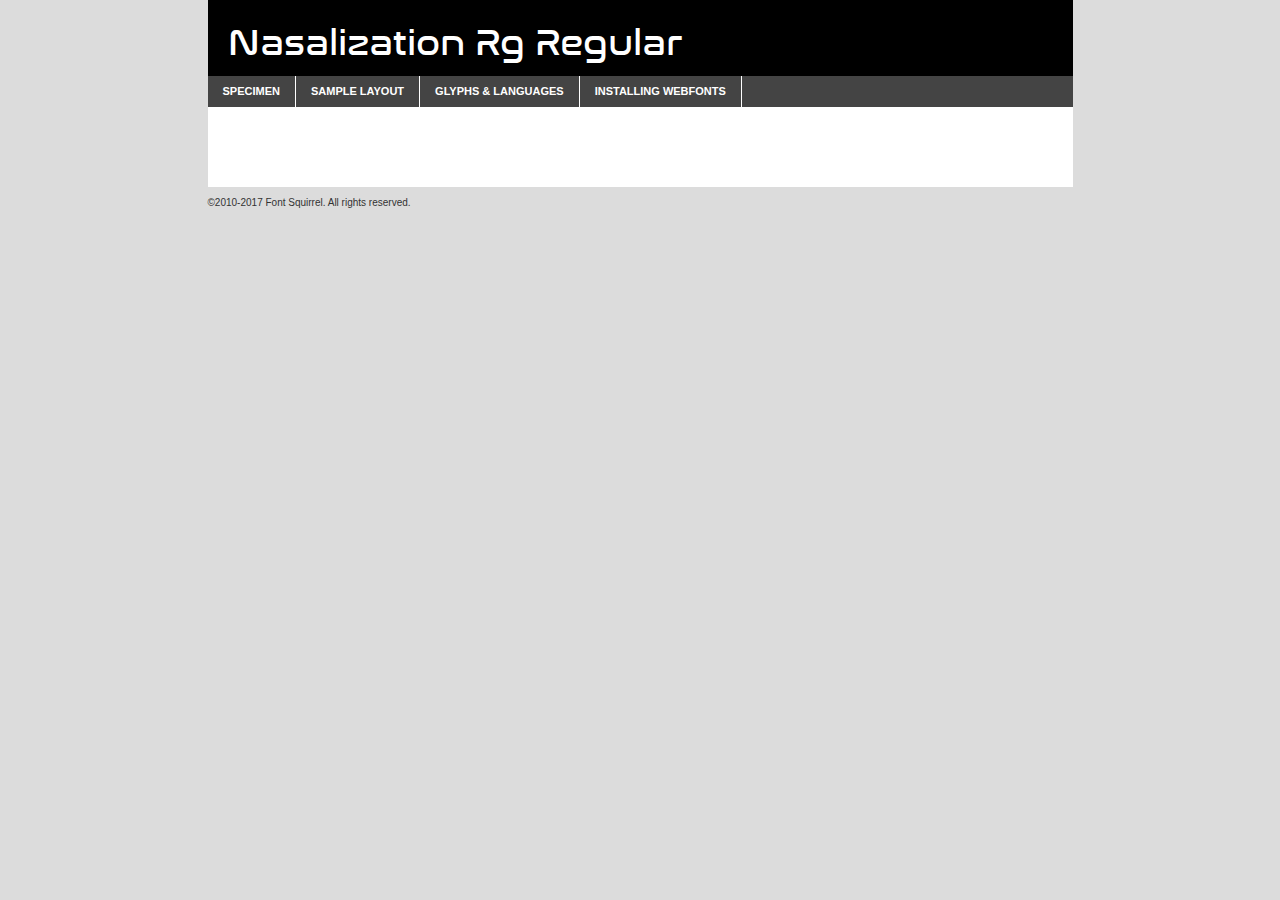
<file: Portfolio 2.0/webfontkit/nasalization-rg-demo.html>
<!DOCTYPE html PUBLIC "-//W3C//DTD XHTML 1.0 Transitional//EN"
	"http://www.w3.org/TR/xhtml1/DTD/xhtml1-transitional.dtd">

<html xmlns="http://www.w3.org/1999/xhtml" xml:lang="en" lang="en">
<head>
	<meta http-equiv="Content-Type" content="text/html; charset=utf-8" />
	<script src="http://ajax.googleapis.com/ajax/libs/jquery/1.7.2/jquery.min.js" type="text/javascript" charset="utf-8"></script>
	<script type="text/javascript">
	(function($){$.fn.easyTabs=function(option){var param=jQuery.extend({fadeSpeed:"fast",defaultContent:1,activeClass:'active'},option);$(this).each(function(){var thisId="#"+this.id;if(param.defaultContent==''){param.defaultContent=1;}
	if(typeof param.defaultContent=="number")
	{var defaultTab=$(thisId+" .tabs li:eq("+(param.defaultContent-1)+") a").attr('href').substr(1);}else{var defaultTab=param.defaultContent;}
	$(thisId+" .tabs li a").each(function(){var tabToHide=$(this).attr('href').substr(1);$("#"+tabToHide).addClass('easytabs-tab-content');});hideAll();changeContent(defaultTab);function hideAll(){$(thisId+" .easytabs-tab-content").hide();}
	function changeContent(tabId){hideAll();$(thisId+" .tabs li").removeClass(param.activeClass);$(thisId+" .tabs li a[href=#"+tabId+"]").closest('li').addClass(param.activeClass);if(param.fadeSpeed!="none")
	{$(thisId+" #"+tabId).fadeIn(param.fadeSpeed);}else{$(thisId+" #"+tabId).show();}}
	$(thisId+" .tabs li").click(function(){var tabId=$(this).find('a').attr('href').substr(1);changeContent(tabId);return false;});});}})(jQuery);
	</script>
	<link rel="stylesheet" href="specimen_files/specimen_stylesheet.css" type="text/css" charset="utf-8" />
	<link rel="stylesheet" href="stylesheet.css" type="text/css" charset="utf-8" />

	<style type="text/css">
					body{
				font-family: 'nasalizationregular';
							}
		</style>

	<title>Nasalization Rg Regular Specimen</title>
	
	
	<script type="text/javascript" charset="utf-8">
		$(document).ready(function() {
			$('#container').easyTabs({defaultContent:1});
		});
	</script>
</head>

<body>
<div id="container">
	<div id="header">
		Nasalization Rg Regular	</div>
	<ul class="tabs">
		<li><a href="#specimen">Specimen</a></li>
		<li><a href="#layout">Sample Layout</a></li>
				<li><a href="#glyphs">Glyphs &amp; Languages</a></li>
		<li><a href="#installing">Installing Webfonts</a></li>
		
	</ul>
	
	<div id="main_content">

		
			<div id="specimen">
		
				<div class="section">
					<div class="grid12 firstcol">
						<div class="huge">AaBb</div>
					</div>
				</div>
		
				<div class="section">
					<div class="glyph_range">A&#x200B;B&#x200b;C&#x200b;D&#x200b;E&#x200b;F&#x200b;G&#x200b;H&#x200b;I&#x200b;J&#x200b;K&#x200b;L&#x200b;M&#x200b;N&#x200b;O&#x200b;P&#x200b;Q&#x200b;R&#x200b;S&#x200b;T&#x200b;U&#x200b;V&#x200b;W&#x200b;X&#x200b;Y&#x200b;Z&#x200b;a&#x200b;b&#x200b;c&#x200b;d&#x200b;e&#x200b;f&#x200b;g&#x200b;h&#x200b;i&#x200b;j&#x200b;k&#x200b;l&#x200b;m&#x200b;n&#x200b;o&#x200b;p&#x200b;q&#x200b;r&#x200b;s&#x200b;t&#x200b;u&#x200b;v&#x200b;w&#x200b;x&#x200b;y&#x200b;z&#x200b;1&#x200b;2&#x200b;3&#x200b;4&#x200b;5&#x200b;6&#x200b;7&#x200b;8&#x200b;9&#x200b;0&#x200b;&amp;&#x200b;.&#x200b;,&#x200b;?&#x200b;!&#x200b;&#64;&#x200b;(&#x200b;)&#x200b;#&#x200b;$&#x200b;%&#x200b;*&#x200b;+&#x200b;-&#x200b;=&#x200b;:&#x200b;;</div>
				</div>
				<div class="section">
					<div class="grid12 firstcol">
						<table class="sample_table">
							<tr><td>10</td><td class="size10">abcdefghijklmnopqrstuvwxyzABCDEFGHIJKLMNOPQRSTUVWXYZ0123456789abcdefghijklmnopqrstuvwxyzABCDEFGHIJKLMNOPQRSTUVWXYZ0123456789abcdefghijklmnopqrstuvwxyzABCDEFGHIJKLMNOPQRSTUVWXYZ</td></tr>
							<tr><td>11</td><td class="size11">abcdefghijklmnopqrstuvwxyzABCDEFGHIJKLMNOPQRSTUVWXYZ0123456789abcdefghijklmnopqrstuvwxyzABCDEFGHIJKLMNOPQRSTUVWXYZ0123456789abcdefghijklmnopqrstuvwxyzABCDEFGHIJKLMNOPQRSTUVWXYZ</td></tr>
							<tr><td>12</td><td class="size12">abcdefghijklmnopqrstuvwxyzABCDEFGHIJKLMNOPQRSTUVWXYZ0123456789abcdefghijklmnopqrstuvwxyzABCDEFGHIJKLMNOPQRSTUVWXYZ0123456789abcdefghijklmnopqrstuvwxyzABCDEFGHIJKLMNOPQRSTUVWXYZ</td></tr>
							<tr><td>13</td><td class="size13">abcdefghijklmnopqrstuvwxyzABCDEFGHIJKLMNOPQRSTUVWXYZ0123456789abcdefghijklmnopqrstuvwxyzABCDEFGHIJKLMNOPQRSTUVWXYZ0123456789abcdefghijklmnopqrstuvwxyzABCDEFGHIJKLMNOPQRSTUVWXYZ</td></tr>
							<tr><td>14</td><td class="size14">abcdefghijklmnopqrstuvwxyzABCDEFGHIJKLMNOPQRSTUVWXYZ0123456789abcdefghijklmnopqrstuvwxyzABCDEFGHIJKLMNOPQRSTUVWXYZ0123456789abcdefghijklmnopqrstuvwxyzABCDEFGHIJKLMNOPQRSTUVWXYZ</td></tr>
							<tr><td>16</td><td class="size16">abcdefghijklmnopqrstuvwxyzABCDEFGHIJKLMNOPQRSTUVWXYZ0123456789abcdefghijklmnopqrstuvwxyzABCDEFGHIJKLMNOPQRSTUVWXYZ</td></tr>
							<tr><td>18</td><td class="size18">abcdefghijklmnopqrstuvwxyzABCDEFGHIJKLMNOPQRSTUVWXYZ0123456789abcdefghijklmnopqrstuvwxyzABCDEFGHIJKLMNOPQRSTUVWXYZ</td></tr>
							<tr><td>20</td><td class="size20">abcdefghijklmnopqrstuvwxyzABCDEFGHIJKLMNOPQRSTUVWXYZ0123456789abcdefghijklmnopqrstuvwxyzABCDEFGHIJKLMNOPQRSTUVWXYZ</td></tr>
							<tr><td>24</td><td class="size24">abcdefghijklmnopqrstuvwxyzABCDEFGHIJKLMNOPQRSTUVWXYZ0123456789abcdefghijklmnopqrstuvwxyzABCDEFGHIJKLMNOPQRSTUVWXYZ</td></tr>
							<tr><td>30</td><td class="size30">abcdefghijklmnopqrstuvwxyzABCDEFGHIJKLMNOPQRSTUVWXYZ0123456789abcdefghijklmnopqrstuvwxyzABCDEFGHIJKLMNOPQRSTUVWXYZ</td></tr>
							<tr><td>36</td><td class="size36">abcdefghijklmnopqrstuvwxyzABCDEFGHIJKLMNOPQRSTUVWXYZ0123456789abcdefghijklmnopqrstuvwxyzABCDEFGHIJKLMNOPQRSTUVWXYZ</td></tr>
							<tr><td>48</td><td class="size48">abcdefghijklmnopqrstuvwxyzABCDEFGHIJKLMNOPQRSTUVWXYZ0123456789abcdefghijklmnopqrstuvwxyzABCDEFGHIJKLMNOPQRSTUVWXYZ</td></tr>
							<tr><td>60</td><td class="size60">abcdefghijklmnopqrstuvwxyzABCDEFGHIJKLMNOPQRSTUVWXYZ0123456789abcdefghijklmnopqrstuvwxyzABCDEFGHIJKLMNOPQRSTUVWXYZ</td></tr>
							<tr><td>72</td><td class="size72">abcdefghijklmnopqrstuvwxyzABCDEFGHIJKLMNOPQRSTUVWXYZ0123456789abcdefghijklmnopqrstuvwxyzABCDEFGHIJKLMNOPQRSTUVWXYZ</td></tr>
							<tr><td>90</td><td class="size90">abcdefghijklmnopqrstuvwxyzABCDEFGHIJKLMNOPQRSTUVWXYZ0123456789abcdefghijklmnopqrstuvwxyzABCDEFGHIJKLMNOPQRSTUVWXYZ</td></tr>
						</table>
				
					</div>
			
				</div>
		
		
		
								<div class="section" id="bodycomparison">


										<div id="xheight">
				<div class="fontbody">&#x25FC;&#x25FC;&#x25FC;&#x25FC;&#x25FC;&#x25FC;&#x25FC;&#x25FC;&#x25FC;&#x25FC;&#x25FC;&#x25FC;&#x25FC;&#x25FC;&#x25FC;&#x25FC;&#x25FC;&#x25FC;&#x25FC;&#x25FC;&#x25FC;&#x25FC;&#x25FC;&#x25FC;&#x25FC;&#x25FC;&#x25FC;&#x25FC;&#x25FC;&#x25FC;&#x25FC;&#x25FC;&#x25FC;&#x25FC;&#x25FC;&#x25FC;&#x25FC;&#x25FC;&#x25FC;&#x25FC;&#x25FC;&#x25FC;&#x25FC;&#x25FC;&#x25FC;&#x25FC;&#x25FC;&#x25FC;&#x25FC;&#x25FC;&#x25FC;&#x25FC;&#x25FC;&#x25FC;&#x25FC;&#x25FC;&#x25FC;&#x25FC;&#x25FC;&#x25FC;&#x25FC;&#x25FC;&#x25FC;&#x25FC;&#x25FC;&#x25FC;&#x25FC;&#x25FC;&#x25FC;&#x25FC;&#x25FC;&#x25FC;&#x25FC;&#x25FC;&#x25FC;&#x25FC;&#x25FC;&#x25FC;&#x25FC;&#x25FC;&#x25FC;&#x25FC;&#x25FC;&#x25FC;&#x25FC;&#x25FC;&#x25FC;&#x25FC;&#x25FC;&#x25FC;&#x25FC;&#x25FC;&#x25FC;&#x25FC;&#x25FC;&#x25FC;&#x25FC;&#x25FC;&#x25FC;body</div><div class="arialbody">body</div><div class="verdanabody">body</div><div class="georgiabody">body</div></div>
										<div class="fontbody" style="z-index:1">
											body<span>Nasalization Rg Regular</span>
										</div>
										<div class="arialbody" style="z-index:1">
											body<span>Arial</span>
										</div>
										<div class="verdanabody" style="z-index:1">
											body<span>Verdana</span>
										</div>
										<div class="georgiabody" style="z-index:1">
											body<span>Georgia</span>
										</div>



								</div>
		
		
				<div class="section psample psample_row1" id="">
					
					<div class="grid2 firstcol">
						<p class="size10"><span>10.</span>Aenean lacinia bibendum nulla sed consectetur. Fusce dapibus, tellus ac cursus commodo, tortor mauris condimentum nibh, ut fermentum massa justo sit amet risus. Nullam id dolor id nibh ultricies vehicula ut id elit. Cum sociis natoque penatibus et magnis dis parturient montes, nascetur ridiculus mus. Nulla vitae elit libero, a pharetra augue.</p>
			
					</div>
					<div class="grid3">
						<p class="size11"><span>11.</span>Aenean lacinia bibendum nulla sed consectetur. Fusce dapibus, tellus ac cursus commodo, tortor mauris condimentum nibh, ut fermentum massa justo sit amet risus. Nullam id dolor id nibh ultricies vehicula ut id elit. Cum sociis natoque penatibus et magnis dis parturient montes, nascetur ridiculus mus. Nulla vitae elit libero, a pharetra augue.</p>
			
					</div>
					<div class="grid3">
						<p class="size12"><span>12.</span>Aenean lacinia bibendum nulla sed consectetur. Fusce dapibus, tellus ac cursus commodo, tortor mauris condimentum nibh, ut fermentum massa justo sit amet risus. Nullam id dolor id nibh ultricies vehicula ut id elit. Cum sociis natoque penatibus et magnis dis parturient montes, nascetur ridiculus mus. Nulla vitae elit libero, a pharetra augue.</p>
			
					</div>
					<div class="grid4">
						<p class="size13"><span>13.</span>Aenean lacinia bibendum nulla sed consectetur. Fusce dapibus, tellus ac cursus commodo, tortor mauris condimentum nibh, ut fermentum massa justo sit amet risus. Nullam id dolor id nibh ultricies vehicula ut id elit. Cum sociis natoque penatibus et magnis dis parturient montes, nascetur ridiculus mus. Nulla vitae elit libero, a pharetra augue.</p>
			
					</div>
					<div class="white_blend"></div>
					
				</div>
				<div class="section psample psample_row2" id="">
					<div class="grid3 firstcol">
						<p class="size14"><span>14.</span>Aenean lacinia bibendum nulla sed consectetur. Fusce dapibus, tellus ac cursus commodo, tortor mauris condimentum nibh, ut fermentum massa justo sit amet risus. Nullam id dolor id nibh ultricies vehicula ut id elit. Cum sociis natoque penatibus et magnis dis parturient montes, nascetur ridiculus mus. Nulla vitae elit libero, a pharetra augue.</p>
			
					</div>
					<div class="grid4">
						<p class="size16"><span>16.</span>Aenean lacinia bibendum nulla sed consectetur. Fusce dapibus, tellus ac cursus commodo, tortor mauris condimentum nibh, ut fermentum massa justo sit amet risus. Nullam id dolor id nibh ultricies vehicula ut id elit. Cum sociis natoque penatibus et magnis dis parturient montes, nascetur ridiculus mus. Nulla vitae elit libero, a pharetra augue.</p>
			
					</div>
					<div class="grid5">
						<p class="size18"><span>18.</span>Aenean lacinia bibendum nulla sed consectetur. Fusce dapibus, tellus ac cursus commodo, tortor mauris condimentum nibh, ut fermentum massa justo sit amet risus. Nullam id dolor id nibh ultricies vehicula ut id elit. Cum sociis natoque penatibus et magnis dis parturient montes, nascetur ridiculus mus. Nulla vitae elit libero, a pharetra augue.</p>
			
					</div>

					<div class="white_blend"></div>

				</div>
				
				<div class="section psample psample_row3" id="">
					<div class="grid5 firstcol">
						<p class="size20"><span>20.</span>Aenean lacinia bibendum nulla sed consectetur. Fusce dapibus, tellus ac cursus commodo, tortor mauris condimentum nibh, ut fermentum massa justo sit amet risus. Nullam id dolor id nibh ultricies vehicula ut id elit. Cum sociis natoque penatibus et magnis dis parturient montes, nascetur ridiculus mus. Nulla vitae elit libero, a pharetra augue.</p>
					</div>
					<div class="grid7">
						<p class="size24"><span>24.</span>Aenean lacinia bibendum nulla sed consectetur. Fusce dapibus, tellus ac cursus commodo, tortor mauris condimentum nibh, ut fermentum massa justo sit amet risus. Nullam id dolor id nibh ultricies vehicula ut id elit. Cum sociis natoque penatibus et magnis dis parturient montes, nascetur ridiculus mus. Nulla vitae elit libero, a pharetra augue.</p>
					</div>
					
					<div class="white_blend"></div>
					
				</div>
				
				<div class="section psample psample_row4" id="">
					<div class="grid12 firstcol">
						<p class="size30"><span>30.</span>Aenean lacinia bibendum nulla sed consectetur. Fusce dapibus, tellus ac cursus commodo, tortor mauris condimentum nibh, ut fermentum massa justo sit amet risus. Nullam id dolor id nibh ultricies vehicula ut id elit. Cum sociis natoque penatibus et magnis dis parturient montes, nascetur ridiculus mus. Nulla vitae elit libero, a pharetra augue.</p>
					</div>
					<div class="white_blend"></div>
					
				</div>
				
				
				
				<div class="section psample psample_row1 fullreverse">
					<div class="grid2 firstcol">
						<p class="size10"><span>10.</span>Aenean lacinia bibendum nulla sed consectetur. Fusce dapibus, tellus ac cursus commodo, tortor mauris condimentum nibh, ut fermentum massa justo sit amet risus. Nullam id dolor id nibh ultricies vehicula ut id elit. Cum sociis natoque penatibus et magnis dis parturient montes, nascetur ridiculus mus. Nulla vitae elit libero, a pharetra augue.</p>
			
					</div>
					<div class="grid3">
						<p class="size11"><span>11.</span>Aenean lacinia bibendum nulla sed consectetur. Fusce dapibus, tellus ac cursus commodo, tortor mauris condimentum nibh, ut fermentum massa justo sit amet risus. Nullam id dolor id nibh ultricies vehicula ut id elit. Cum sociis natoque penatibus et magnis dis parturient montes, nascetur ridiculus mus. Nulla vitae elit libero, a pharetra augue.</p>
			
					</div>
					<div class="grid3">
						<p class="size12"><span>12.</span>Aenean lacinia bibendum nulla sed consectetur. Fusce dapibus, tellus ac cursus commodo, tortor mauris condimentum nibh, ut fermentum massa justo sit amet risus. Nullam id dolor id nibh ultricies vehicula ut id elit. Cum sociis natoque penatibus et magnis dis parturient montes, nascetur ridiculus mus. Nulla vitae elit libero, a pharetra augue.</p>
			
					</div>
					<div class="grid4">
						<p class="size13"><span>13.</span>Aenean lacinia bibendum nulla sed consectetur. Fusce dapibus, tellus ac cursus commodo, tortor mauris condimentum nibh, ut fermentum massa justo sit amet risus. Nullam id dolor id nibh ultricies vehicula ut id elit. Cum sociis natoque penatibus et magnis dis parturient montes, nascetur ridiculus mus. Nulla vitae elit libero, a pharetra augue.</p>
			
					</div>
					<div class="black_blend"></div>
					
				</div>
				
				<div class="section psample psample_row2 fullreverse">
					<div class="grid3 firstcol">
						<p class="size14"><span>14.</span>Aenean lacinia bibendum nulla sed consectetur. Fusce dapibus, tellus ac cursus commodo, tortor mauris condimentum nibh, ut fermentum massa justo sit amet risus. Nullam id dolor id nibh ultricies vehicula ut id elit. Cum sociis natoque penatibus et magnis dis parturient montes, nascetur ridiculus mus. Nulla vitae elit libero, a pharetra augue.</p>
			
					</div>
					<div class="grid4">
						<p class="size16"><span>16.</span>Aenean lacinia bibendum nulla sed consectetur. Fusce dapibus, tellus ac cursus commodo, tortor mauris condimentum nibh, ut fermentum massa justo sit amet risus. Nullam id dolor id nibh ultricies vehicula ut id elit. Cum sociis natoque penatibus et magnis dis parturient montes, nascetur ridiculus mus. Nulla vitae elit libero, a pharetra augue.</p>
			
					</div>
					<div class="grid5">
						<p class="size18"><span>18.</span>Aenean lacinia bibendum nulla sed consectetur. Fusce dapibus, tellus ac cursus commodo, tortor mauris condimentum nibh, ut fermentum massa justo sit amet risus. Nullam id dolor id nibh ultricies vehicula ut id elit. Cum sociis natoque penatibus et magnis dis parturient montes, nascetur ridiculus mus. Nulla vitae elit libero, a pharetra augue.</p>
			
					</div>
					<div class="black_blend"></div>

				</div>
				
				<div class="section psample fullreverse psample_row3" id="">
					<div class="grid5 firstcol">
						<p class="size20"><span>20.</span>Aenean lacinia bibendum nulla sed consectetur. Fusce dapibus, tellus ac cursus commodo, tortor mauris condimentum nibh, ut fermentum massa justo sit amet risus. Nullam id dolor id nibh ultricies vehicula ut id elit. Cum sociis natoque penatibus et magnis dis parturient montes, nascetur ridiculus mus. Nulla vitae elit libero, a pharetra augue.</p>
					</div>
					<div class="grid7">
						<p class="size24"><span>24.</span>Aenean lacinia bibendum nulla sed consectetur. Fusce dapibus, tellus ac cursus commodo, tortor mauris condimentum nibh, ut fermentum massa justo sit amet risus. Nullam id dolor id nibh ultricies vehicula ut id elit. Cum sociis natoque penatibus et magnis dis parturient montes, nascetur ridiculus mus. Nulla vitae elit libero, a pharetra augue.</p>
					</div>
					
					<div class="black_blend"></div>
					
				</div>
				
				<div class="section psample fullreverse psample_row4" id="" style="border-bottom: 20px #000 solid;">
					<div class="grid12 firstcol">
						<p class="size30"><span>30.</span>Aenean lacinia bibendum nulla sed consectetur. Fusce dapibus, tellus ac cursus commodo, tortor mauris condimentum nibh, ut fermentum massa justo sit amet risus. Nullam id dolor id nibh ultricies vehicula ut id elit. Cum sociis natoque penatibus et magnis dis parturient montes, nascetur ridiculus mus. Nulla vitae elit libero, a pharetra augue.</p>
					</div>
					<div class="black_blend"></div>
					
				</div>
				
				
				
				
			</div>
			
			<div id="layout">
				
				<div class="section">
					
					<div class="grid12 firstcol">
						<h1>Lorem Ipsum Dolor</h1>
						<h2>Etiam porta sem malesuada magna mollis euismod</h2>
						
						<p class="byline">By <a href="#link">Aenean Lacinia</a></p>
					</div>
				</div>
				<div class="section">
					<div class="grid8 firstcol">
						<p class="large">Donec sed odio dui. Morbi leo risus, porta ac consectetur ac, vestibulum at eros. Fusce dapibus, tellus ac cursus commodo, tortor mauris condimentum nibh, ut fermentum massa justo sit amet risus. </p>

						
						<h3>Pellentesque ornare sem</h3>

						<p>Maecenas sed diam eget risus varius blandit sit amet non magna. Maecenas faucibus mollis interdum. Donec ullamcorper nulla non metus auctor fringilla. Nullam id dolor id nibh ultricies vehicula ut id elit. Nullam id dolor id nibh ultricies vehicula ut id elit. </p>

						<p>Aenean eu leo quam. Pellentesque ornare sem lacinia quam venenatis vestibulum. Lorem ipsum dolor sit amet, consectetur adipiscing elit. Cum sociis natoque penatibus et magnis dis parturient montes, nascetur ridiculus mus. </p>

						<p>Nulla vitae elit libero, a pharetra augue. Praesent commodo cursus magna, vel scelerisque nisl consectetur et. Aenean lacinia bibendum nulla sed consectetur. </p>

						<p>Nullam quis risus eget urna mollis ornare vel eu leo. Nullam quis risus eget urna mollis ornare vel eu leo. Maecenas sed diam eget risus varius blandit sit amet non magna. Donec ullamcorper nulla non metus auctor fringilla. </p>

						<h3>Cras mattis consectetur</h3>

						<p>Aenean eu leo quam. Pellentesque ornare sem lacinia quam venenatis vestibulum. Aenean lacinia bibendum nulla sed consectetur. Integer posuere erat a ante venenatis dapibus posuere velit aliquet. Cras mattis consectetur purus sit amet fermentum. </p>

						<p>Nullam id dolor id nibh ultricies vehicula ut id elit. Nullam quis risus eget urna mollis ornare vel eu leo. Cras mattis consectetur purus sit amet fermentum.</p>
					</div>
					
					<div class="grid4 sidebar">
						
						<div class="box reverse">
							<p class="last">Nullam quis risus eget urna mollis ornare vel eu leo. Donec ullamcorper nulla non metus auctor fringilla. Cras mattis consectetur purus sit amet fermentum. Sed posuere consectetur est at lobortis. Lorem ipsum dolor sit amet, consectetur adipiscing elit. </p>
						</div>
						
						<p class="caption">Maecenas sed diam eget risus varius.</p>

						<p>Vestibulum id ligula porta felis euismod semper. Integer posuere erat a ante venenatis dapibus posuere velit aliquet. Vestibulum id ligula porta felis euismod semper. Sed posuere consectetur est at lobortis. Maecenas sed diam eget risus varius blandit sit amet non magna. Fusce dapibus, tellus ac cursus commodo, tortor mauris condimentum nibh, ut fermentum massa justo sit amet risus. </p>

					

						<p>Duis mollis, est non commodo luctus, nisi erat porttitor ligula, eget lacinia odio sem nec elit. Aenean lacinia bibendum nulla sed consectetur. Vivamus sagittis lacus vel augue laoreet rutrum faucibus dolor auctor. Aenean lacinia bibendum nulla sed consectetur. Nullam quis risus eget urna mollis ornare vel eu leo. </p>

						<p>Praesent commodo cursus magna, vel scelerisque nisl consectetur et. Donec ullamcorper nulla non metus auctor fringilla. Maecenas faucibus mollis interdum. Fusce dapibus, tellus ac cursus commodo, tortor mauris condimentum nibh, ut fermentum massa justo sit amet risus. </p>

					</div>
				</div>
				
			</div>


			



		<div id="glyphs">
			<div class="section">
				<div class="grid12 firstcol">
			
				<h1>Language Support</h1>
				<p>The subset of Nasalization Rg Regular in this kit supports the following languages:<br />
			
					Albanian, Basque, Breton, Chamorro, Danish, Dutch, English, Faroese, Finnish, French, Frisian, Galician, German, Icelandic, Italian, Malagasy, Norwegian, Portuguese, Spanish, Alsatian, Aragonese, Arapaho, Arrernte, Asturian, Aymara, Bislama, Cebuano, Corsican, Fijian, French_creole, Genoese, Gilbertese, Greenlandic, Haitian_creole, Hiligaynon, Hmong, Hopi, Ibanag, Iloko_ilokano, Indonesian, Interglossa_glosa, Interlingua, Irish_gaelic, Jerriais, Lojban, Lombard, Luxembourgeois, Manx, Mohawk, Norfolk_pitcairnese, Occitan, Oromo, Pangasinan, Papiamento, Piedmontese, Potawatomi, Rhaeto-romance, Romansh, Rotokas, Sami_lule, Samoan, Sardinian, Scots_gaelic, Seychelles_creole, Shona, Sicilian, Somali, Southern_ndebele, Swahili, Swati_swazi, Tagalog_filipino_pilipino, Tetum, Tok_pisin, Uyghur_latinized, Volapuk, Walloon, Warlpiri, Xhosa, Yapese, Zulu, Latinbasic, Ubasic, Demo				</p>
				<h1>Glyph Chart</h1>
				<p>The subset of Nasalization Rg Regular in this kit includes all the glyphs listed below. Unicode entities are included above each glyph to help you insert individual characters into your layout.</p>
				<div id="glyph_chart">
			
																				 <div><p>&amp;#23;</p>&#23;</div>
																				 <div><p>&amp;#32;</p>&#32;</div>
																				 <div><p>&amp;#33;</p>&#33;</div>
																				 <div><p>&amp;#34;</p>&#34;</div>
																				 <div><p>&amp;#35;</p>&#35;</div>
																				 <div><p>&amp;#36;</p>&#36;</div>
																				 <div><p>&amp;#37;</p>&#37;</div>
																				 <div><p>&amp;#38;</p>&#38;</div>
																				 <div><p>&amp;#39;</p>&#39;</div>
																				 <div><p>&amp;#40;</p>&#40;</div>
																				 <div><p>&amp;#41;</p>&#41;</div>
																				 <div><p>&amp;#42;</p>&#42;</div>
																				 <div><p>&amp;#43;</p>&#43;</div>
																				 <div><p>&amp;#44;</p>&#44;</div>
																				 <div><p>&amp;#45;</p>&#45;</div>
																				 <div><p>&amp;#46;</p>&#46;</div>
																				 <div><p>&amp;#47;</p>&#47;</div>
																				 <div><p>&amp;#48;</p>&#48;</div>
																				 <div><p>&amp;#49;</p>&#49;</div>
																				 <div><p>&amp;#50;</p>&#50;</div>
																				 <div><p>&amp;#51;</p>&#51;</div>
																				 <div><p>&amp;#52;</p>&#52;</div>
																				 <div><p>&amp;#53;</p>&#53;</div>
																				 <div><p>&amp;#54;</p>&#54;</div>
																				 <div><p>&amp;#55;</p>&#55;</div>
																				 <div><p>&amp;#56;</p>&#56;</div>
																				 <div><p>&amp;#57;</p>&#57;</div>
																				 <div><p>&amp;#58;</p>&#58;</div>
																				 <div><p>&amp;#59;</p>&#59;</div>
																				 <div><p>&amp;#60;</p>&#60;</div>
																				 <div><p>&amp;#61;</p>&#61;</div>
																				 <div><p>&amp;#62;</p>&#62;</div>
																				 <div><p>&amp;#63;</p>&#63;</div>
																				 <div><p>&amp;#64;</p>&#64;</div>
																				 <div><p>&amp;#65;</p>&#65;</div>
																				 <div><p>&amp;#66;</p>&#66;</div>
																				 <div><p>&amp;#67;</p>&#67;</div>
																				 <div><p>&amp;#68;</p>&#68;</div>
																				 <div><p>&amp;#69;</p>&#69;</div>
																				 <div><p>&amp;#70;</p>&#70;</div>
																				 <div><p>&amp;#71;</p>&#71;</div>
																				 <div><p>&amp;#72;</p>&#72;</div>
																				 <div><p>&amp;#73;</p>&#73;</div>
																				 <div><p>&amp;#74;</p>&#74;</div>
																				 <div><p>&amp;#75;</p>&#75;</div>
																				 <div><p>&amp;#76;</p>&#76;</div>
																				 <div><p>&amp;#77;</p>&#77;</div>
																				 <div><p>&amp;#78;</p>&#78;</div>
																				 <div><p>&amp;#79;</p>&#79;</div>
																				 <div><p>&amp;#80;</p>&#80;</div>
																				 <div><p>&amp;#81;</p>&#81;</div>
																				 <div><p>&amp;#82;</p>&#82;</div>
																				 <div><p>&amp;#83;</p>&#83;</div>
																				 <div><p>&amp;#84;</p>&#84;</div>
																				 <div><p>&amp;#85;</p>&#85;</div>
																				 <div><p>&amp;#86;</p>&#86;</div>
																				 <div><p>&amp;#87;</p>&#87;</div>
																				 <div><p>&amp;#88;</p>&#88;</div>
																				 <div><p>&amp;#89;</p>&#89;</div>
																				 <div><p>&amp;#90;</p>&#90;</div>
																				 <div><p>&amp;#91;</p>&#91;</div>
																				 <div><p>&amp;#92;</p>&#92;</div>
																				 <div><p>&amp;#93;</p>&#93;</div>
																				 <div><p>&amp;#94;</p>&#94;</div>
																				 <div><p>&amp;#95;</p>&#95;</div>
																				 <div><p>&amp;#96;</p>&#96;</div>
																				 <div><p>&amp;#97;</p>&#97;</div>
																				 <div><p>&amp;#98;</p>&#98;</div>
																				 <div><p>&amp;#99;</p>&#99;</div>
																				 <div><p>&amp;#100;</p>&#100;</div>
																				 <div><p>&amp;#101;</p>&#101;</div>
																				 <div><p>&amp;#102;</p>&#102;</div>
																				 <div><p>&amp;#103;</p>&#103;</div>
																				 <div><p>&amp;#104;</p>&#104;</div>
																				 <div><p>&amp;#105;</p>&#105;</div>
																				 <div><p>&amp;#106;</p>&#106;</div>
																				 <div><p>&amp;#107;</p>&#107;</div>
																				 <div><p>&amp;#108;</p>&#108;</div>
																				 <div><p>&amp;#109;</p>&#109;</div>
																				 <div><p>&amp;#110;</p>&#110;</div>
																				 <div><p>&amp;#111;</p>&#111;</div>
																				 <div><p>&amp;#112;</p>&#112;</div>
																				 <div><p>&amp;#113;</p>&#113;</div>
																				 <div><p>&amp;#114;</p>&#114;</div>
																				 <div><p>&amp;#115;</p>&#115;</div>
																				 <div><p>&amp;#116;</p>&#116;</div>
																				 <div><p>&amp;#117;</p>&#117;</div>
																				 <div><p>&amp;#118;</p>&#118;</div>
																				 <div><p>&amp;#119;</p>&#119;</div>
																				 <div><p>&amp;#120;</p>&#120;</div>
																				 <div><p>&amp;#121;</p>&#121;</div>
																				 <div><p>&amp;#122;</p>&#122;</div>
																				 <div><p>&amp;#123;</p>&#123;</div>
																				 <div><p>&amp;#124;</p>&#124;</div>
																				 <div><p>&amp;#125;</p>&#125;</div>
																				 <div><p>&amp;#126;</p>&#126;</div>
																				 <div><p>&amp;#160;</p>&#160;</div>
																				 <div><p>&amp;#161;</p>&#161;</div>
																				 <div><p>&amp;#162;</p>&#162;</div>
																				 <div><p>&amp;#163;</p>&#163;</div>
																				 <div><p>&amp;#164;</p>&#164;</div>
																				 <div><p>&amp;#165;</p>&#165;</div>
																				 <div><p>&amp;#166;</p>&#166;</div>
																				 <div><p>&amp;#167;</p>&#167;</div>
																				 <div><p>&amp;#168;</p>&#168;</div>
																				 <div><p>&amp;#169;</p>&#169;</div>
																				 <div><p>&amp;#170;</p>&#170;</div>
																				 <div><p>&amp;#171;</p>&#171;</div>
																				 <div><p>&amp;#172;</p>&#172;</div>
																				 <div><p>&amp;#173;</p>&#173;</div>
																				 <div><p>&amp;#174;</p>&#174;</div>
																				 <div><p>&amp;#175;</p>&#175;</div>
																				 <div><p>&amp;#176;</p>&#176;</div>
																				 <div><p>&amp;#177;</p>&#177;</div>
																				 <div><p>&amp;#178;</p>&#178;</div>
																				 <div><p>&amp;#179;</p>&#179;</div>
																				 <div><p>&amp;#180;</p>&#180;</div>
																				 <div><p>&amp;#182;</p>&#182;</div>
																				 <div><p>&amp;#183;</p>&#183;</div>
																				 <div><p>&amp;#184;</p>&#184;</div>
																				 <div><p>&amp;#185;</p>&#185;</div>
																				 <div><p>&amp;#186;</p>&#186;</div>
																				 <div><p>&amp;#187;</p>&#187;</div>
																				 <div><p>&amp;#188;</p>&#188;</div>
																				 <div><p>&amp;#189;</p>&#189;</div>
																				 <div><p>&amp;#190;</p>&#190;</div>
																				 <div><p>&amp;#191;</p>&#191;</div>
																				 <div><p>&amp;#192;</p>&#192;</div>
																				 <div><p>&amp;#193;</p>&#193;</div>
																				 <div><p>&amp;#194;</p>&#194;</div>
																				 <div><p>&amp;#195;</p>&#195;</div>
																				 <div><p>&amp;#196;</p>&#196;</div>
																				 <div><p>&amp;#197;</p>&#197;</div>
																				 <div><p>&amp;#198;</p>&#198;</div>
																				 <div><p>&amp;#199;</p>&#199;</div>
																				 <div><p>&amp;#200;</p>&#200;</div>
																				 <div><p>&amp;#201;</p>&#201;</div>
																				 <div><p>&amp;#202;</p>&#202;</div>
																				 <div><p>&amp;#203;</p>&#203;</div>
																				 <div><p>&amp;#204;</p>&#204;</div>
																				 <div><p>&amp;#205;</p>&#205;</div>
																				 <div><p>&amp;#206;</p>&#206;</div>
																				 <div><p>&amp;#207;</p>&#207;</div>
																				 <div><p>&amp;#208;</p>&#208;</div>
																				 <div><p>&amp;#209;</p>&#209;</div>
																				 <div><p>&amp;#210;</p>&#210;</div>
																				 <div><p>&amp;#211;</p>&#211;</div>
																				 <div><p>&amp;#212;</p>&#212;</div>
																				 <div><p>&amp;#213;</p>&#213;</div>
																				 <div><p>&amp;#214;</p>&#214;</div>
																				 <div><p>&amp;#215;</p>&#215;</div>
																				 <div><p>&amp;#216;</p>&#216;</div>
																				 <div><p>&amp;#217;</p>&#217;</div>
																				 <div><p>&amp;#218;</p>&#218;</div>
																				 <div><p>&amp;#219;</p>&#219;</div>
																				 <div><p>&amp;#220;</p>&#220;</div>
																				 <div><p>&amp;#221;</p>&#221;</div>
																				 <div><p>&amp;#222;</p>&#222;</div>
																				 <div><p>&amp;#223;</p>&#223;</div>
																				 <div><p>&amp;#224;</p>&#224;</div>
																				 <div><p>&amp;#225;</p>&#225;</div>
																				 <div><p>&amp;#226;</p>&#226;</div>
																				 <div><p>&amp;#227;</p>&#227;</div>
																				 <div><p>&amp;#228;</p>&#228;</div>
																				 <div><p>&amp;#229;</p>&#229;</div>
																				 <div><p>&amp;#230;</p>&#230;</div>
																				 <div><p>&amp;#231;</p>&#231;</div>
																				 <div><p>&amp;#232;</p>&#232;</div>
																				 <div><p>&amp;#233;</p>&#233;</div>
																				 <div><p>&amp;#234;</p>&#234;</div>
																				 <div><p>&amp;#235;</p>&#235;</div>
																				 <div><p>&amp;#236;</p>&#236;</div>
																				 <div><p>&amp;#237;</p>&#237;</div>
																				 <div><p>&amp;#238;</p>&#238;</div>
																				 <div><p>&amp;#239;</p>&#239;</div>
																				 <div><p>&amp;#240;</p>&#240;</div>
																				 <div><p>&amp;#241;</p>&#241;</div>
																				 <div><p>&amp;#242;</p>&#242;</div>
																				 <div><p>&amp;#243;</p>&#243;</div>
																				 <div><p>&amp;#244;</p>&#244;</div>
																				 <div><p>&amp;#245;</p>&#245;</div>
																				 <div><p>&amp;#246;</p>&#246;</div>
																				 <div><p>&amp;#247;</p>&#247;</div>
																				 <div><p>&amp;#248;</p>&#248;</div>
																				 <div><p>&amp;#249;</p>&#249;</div>
																				 <div><p>&amp;#250;</p>&#250;</div>
																				 <div><p>&amp;#251;</p>&#251;</div>
																				 <div><p>&amp;#252;</p>&#252;</div>
																				 <div><p>&amp;#253;</p>&#253;</div>
																				 <div><p>&amp;#254;</p>&#254;</div>
																				 <div><p>&amp;#255;</p>&#255;</div>
																				 <div><p>&amp;#338;</p>&#338;</div>
																				 <div><p>&amp;#339;</p>&#339;</div>
																				 <div><p>&amp;#376;</p>&#376;</div>
																				 <div><p>&amp;#710;</p>&#710;</div>
																				 <div><p>&amp;#732;</p>&#732;</div>
																				 <div><p>&amp;#8192;</p>&#8192;</div>
																				 <div><p>&amp;#8193;</p>&#8193;</div>
																				 <div><p>&amp;#8194;</p>&#8194;</div>
																				 <div><p>&amp;#8195;</p>&#8195;</div>
																				 <div><p>&amp;#8196;</p>&#8196;</div>
																				 <div><p>&amp;#8197;</p>&#8197;</div>
																				 <div><p>&amp;#8198;</p>&#8198;</div>
																				 <div><p>&amp;#8199;</p>&#8199;</div>
																				 <div><p>&amp;#8200;</p>&#8200;</div>
																				 <div><p>&amp;#8201;</p>&#8201;</div>
																				 <div><p>&amp;#8202;</p>&#8202;</div>
																				 <div><p>&amp;#8208;</p>&#8208;</div>
																				 <div><p>&amp;#8209;</p>&#8209;</div>
																				 <div><p>&amp;#8210;</p>&#8210;</div>
																				 <div><p>&amp;#8211;</p>&#8211;</div>
																				 <div><p>&amp;#8212;</p>&#8212;</div>
																				 <div><p>&amp;#8216;</p>&#8216;</div>
																				 <div><p>&amp;#8217;</p>&#8217;</div>
																				 <div><p>&amp;#8218;</p>&#8218;</div>
																				 <div><p>&amp;#8220;</p>&#8220;</div>
																				 <div><p>&amp;#8221;</p>&#8221;</div>
																				 <div><p>&amp;#8222;</p>&#8222;</div>
																				 <div><p>&amp;#8226;</p>&#8226;</div>
																				 <div><p>&amp;#8230;</p>&#8230;</div>
																				 <div><p>&amp;#8239;</p>&#8239;</div>
																				 <div><p>&amp;#8249;</p>&#8249;</div>
																				 <div><p>&amp;#8250;</p>&#8250;</div>
																				 <div><p>&amp;#8287;</p>&#8287;</div>
																				 <div><p>&amp;#8364;</p>&#8364;</div>
																				 <div><p>&amp;#8482;</p>&#8482;</div>
																				 <div><p>&amp;#9724;</p>&#9724;</div>
																																																</div>	
				</div>
		
		
			</div>
		</div>
		
		
		<div id="specs">
			
		</div>
	
		<div id="installing">
			<div class="section">
				<div class="grid7 firstcol">
					<h1>Installing Webfonts</h1>
					
					<p>Webfonts are supported by all major browser platforms but not all in the same way. There are currently four different font formats that must be included in order to target all browsers. This includes TTF, WOFF, EOT and SVG.</p>
					
					<h2>1. Upload your webfonts</h2>
					<p>You must upload your webfont kit to your website. They should be in or near the same directory as your CSS files.</p>
					
					<h2>2. Include the webfont stylesheet</h2>
					<p>A special CSS @font-face declaration helps the various browsers select the appropriate font it needs without causing you a bunch of headaches. Learn more about this syntax by reading the <a href="https://www.fontspring.com/blog/further-hardening-of-the-bulletproof-syntax">Fontspring blog post</a> about it. The code for it is as follows:</p>


<code>
@font-face{ 
	font-family: 'MyWebFont';
	src: url('WebFont.eot');
	src: url('WebFont.eot?#iefix') format('embedded-opentype'),
	     url('WebFont.woff') format('woff'),
	     url('WebFont.ttf') format('truetype'),
	     url('WebFont.svg#webfont') format('svg');
}
</code>

	<p>We've already gone ahead and generated the code for you. All you have to do is link to the stylesheet in your HTML, like this:</p>
	<code>&lt;link rel=&quot;stylesheet&quot; href=&quot;stylesheet.css&quot; type=&quot;text/css&quot; charset=&quot;utf-8&quot; /&gt;</code>

					<h2>3. Modify your own stylesheet</h2>
					<p>To take advantage of your new fonts, you must tell your stylesheet to use them. Look at the original @font-face declaration above and find the property called "font-family." The name linked there will be what you use to reference the font. Prepend that webfont name to the font stack in the "font-family" property, inside the selector you want to change. For example:</p>
<code>p { font-family: 'WebFont', Arial, sans-serif; }</code>

<h2>4. Test</h2>
<p>Getting webfonts to work cross-browser <em>can</em> be tricky. Use the information in the sidebar to help you if you find that fonts aren't loading in a particular browser.</p>
				</div>
				
				<div class="grid5 sidebar">
					<div class="box">
						<h2>Troubleshooting<br />Font-Face Problems</h2>
						<p>Having trouble getting your webfonts to load in your new website? Here are some tips to sort out what might be the problem.</p>

						<h3>Fonts not showing in any browser</h3>

						<p>This sounds like you need to work on the plumbing. You either did not upload the fonts to the correct directory, or you did not link the fonts properly in the CSS. If you've confirmed that all this is correct and you still have a problem, take a look at your .htaccess file and see if requests are getting intercepted.</p>

						<h3>Fonts not loading in iPhone or iPad</h3>

						<p>The most common problem here is that you are serving the fonts from an IIS server. IIS refuses to serve files that have unknown MIME types. If that is the case, you must set the MIME type for SVG to "image/svg+xml" in the server settings. Follow these instructions from Microsoft if you need help.</p>

						<h3>Fonts not loading in Firefox</h3>

						<p>The primary reason for this failure? You are still using a version Firefox older than 3.5. So upgrade already! If that isn't it, then you are very likely serving fonts from a different domain. Firefox requires that all font assets be served from the same domain. Lastly it is possible that you need to add WOFF to your list of MIME types (if you are serving via IIS.)</p>

						<h3>Fonts not loading in IE</h3>

						<p>Are you looking at Internet Explorer on an actual Windows machine or are you cheating by using a service like Adobe BrowserLab? Many of these screenshot services do not render @font-face for IE. Best to test it on a real machine.</p>

						<h3>Fonts not loading in IE9</h3>

						<p>IE9, like Firefox, requires that fonts be served from the same domain as the website. Make sure that is the case.</p>
					</div>
				</div>
			</div>
			
		</div>
	
	</div>
	<div id="footer">
		<p>&copy;2010-2017 Font Squirrel. All rights reserved.</p>
	</div>
</div>
</body>
</html>
</file>
<file: Portfolio 2.0/webfontkit/stylesheet.css>
/*! Generated by Font Squirrel (https://www.fontsquirrel.com) on March 8, 2022 */



@font-face {
    font-family: 'nasalizationregular';
    src: url('nasalization-rg-webfont.woff2') format('woff2'),
         url('nasalization-rg-webfont.woff') format('woff');
    font-weight: normal;
    font-style: normal;

}
</file>
<file: Portfolio 2.0/webfontkit/specimen_files/specimen_stylesheet.css>
@import url('grid_12-825-55-15.css');

/*  
	CSS Reset by Eric Meyer - Released under Public Domain
    http://meyerweb.com/eric/tools/css/reset/
*/
html, body, div, span, applet, object, iframe,
h1, h2, h3, h4, h5, h6, p, blockquote, pre,
a, abbr, acronym, address, big, cite, code,
del, dfn, em, font, img, ins, kbd, q, s, samp,
small, strike, strong, sub, sup, tt, var,
b, u, i, center, dl, dt, dd, ol, ul, li,
fieldset, form, label, legend, table, 
caption, tbody, tfoot, thead, tr, th, td 
                  {margin: 0;padding: 0;border: 0;outline: 0;
                  font-size: 100%;vertical-align: baseline;
                  background: transparent;}
body              {line-height: 1;}
ol, ul            {list-style: none;}
blockquote, q     {quotes: none;}
blockquote:before, blockquote:after,
q:before, q:after {content: '';	content: none;}
:focus            {outline: 0;}
ins               {text-decoration: none;}
del               {text-decoration: line-through;}
table             {border-collapse: collapse;border-spacing: 0;}




body {
	color: #000;
	background-color: #dcdcdc;
}

a {
	text-decoration: none;
	color: #1883ba;
}

h1{
	font-size: 32px;
	font-weight: normal;
	font-style: normal;
	margin-bottom: 18px;
}

h2{
	font-size: 18px;
}

#container {
	width: 865px;
	margin: 0px auto;
}


#header {
	padding: 20px;
	font-size: 36px;
	background-color: #000;
	color: #fff;
}

#header span {
	color: #666;
}
#main_content {
	background-color: #fff;
	padding: 60px 20px 20px;
}


#footer p {
	margin: 0;
	padding-top: 10px;
	padding-bottom: 50px;
	color: #333;
	font: 10px Arial, sans-serif;
}

.tabs {
	width: 100%;
	height: 31px;
	background-color: #444;
}
.tabs li {
	float:  left;
	margin: 0;
	overflow: hidden;
	background-color: #444;
}
.tabs li a {
	display: block;
	color: #fff;
	text-decoration: none;
	font: bold 11px/11px 'Arial';
	text-transform: uppercase;
	padding: 10px 15px;
	border-right: 1px solid #fff;
}

.tabs li a:hover {
		background-color: #00b3ff;

}

.tabs li.active a {
	color:  #000;
	background-color: #fff;
}



div.huge {
	
	font-size: 300px;
	line-height: 1em;
	padding: 0;
	letter-spacing: -.02em;
	overflow: hidden;
}
div.glyph_range {
	font-size: 72px;
	line-height: 1.1em;
}

.size10{ font-size: 10px; }
.size11{ font-size: 11px; }
.size12{ font-size: 12px; }
.size13{ font-size: 13px; }
.size14{ font-size: 14px; }
.size16{ font-size: 16px; }
.size18{ font-size: 18px; }
.size20{ font-size: 20px; }
.size24{ font-size: 24px; }
.size30{ font-size: 30px; }
.size36{ font-size: 36px; }
.size48{ font-size: 48px; }
.size60{ font-size: 60px; }
.size72{ font-size: 72px; }
.size90{ font-size: 90px; }


.psample_row1 {	height: 120px;}
.psample_row1 {	height: 120px;}
.psample_row2 {	height: 160px;}
.psample_row3 {	height: 160px;}
.psample_row4 {	height: 160px;}

.psample {
	overflow: hidden;
	position: relative;
}
.psample p {
	line-height: 1.3em;
	display: block;
	overflow: hidden;
	margin: 0;
}

.psample span {
	margin-right: .5em;
}

.white_blend {
	width: 100%;
	height: 61px;
	background-image: url([data-uri]);
	position: absolute;
	bottom: 0;
}
.black_blend {
	width: 100%;
	height: 61px;
	background-image: url([data-uri]);
	position: absolute;
	bottom: 0;
}
.fullreverse {
	background:  #000 !important;
	color:  #fff !important;
	margin-left: -20px;
	padding-left: 20px;
	margin-right: -20px;
	padding-right: 20px;
	padding: 20px;
	margin-bottom:0;
}


.sample_table td {
	padding-top: 3px;
	padding-bottom:5px;
	padding-left: 5px;
	vertical-align: middle;
	line-height: 1.2em;
}

.sample_table td:first-child {
	background-color: #eee;
	text-align: right;
	padding-right: 5px;
	padding-left: 0;
	padding: 5px;
	font: 11px/12px "Courier New", Courier, mono;
}

code {
	white-space: pre;
	background-color: #eee;
	display: block;
	padding: 10px;
	margin-bottom: 18px;
	overflow: auto;
}


.bottom,.last 	{margin-bottom:0 !important; padding-bottom:0 !important;}

.box  { 
  padding: 18px; 
  margin-bottom: 18px; 
  background: #eee; 
}

.reverse,.reversed { background:  #000 !important;color:  #fff !important; border: none !important;}

#bodycomparison {
	position: relative;
	overflow: hidden;
	font-size: 72px;
	height: 90px;
	white-space: nowrap;
}

#bodycomparison div{
	font-size: 72px;
	line-height: 90px;
	display: inline;
	margin: 0 15px 0 0;
	padding: 0;
}

#bodycomparison div span{
	font: 10px Arial;
	position: absolute;
	left: 0;
}
#xheight {
	float: none;
	position: absolute;
	color: #d9f3ff;
	font-size: 72px;
	line-height: 90px;
}

.fontbody {
 position: relative;
}
.arialbody{
	font-family: Arial;
	position: relative;
}
.verdanabody{
	font-family: Verdana;
	position: relative;
}
.georgiabody{
	font-family: Georgia;
	position: relative;
}

/* @group Layout page
 */

#layout h1 {
	font-size: 36px;
	line-height: 42px;
	font-weight: normal;
	font-style: normal;
}

#layout h2 {
	font-size: 24px;
	line-height: 23px;
	font-weight: normal;
	font-style: normal;
}

#layout h3 {
	font-size: 22px;
	line-height: 1.4em;
	margin-top: 1em;
	font-weight: normal;
	font-style: normal;
}


#layout p.byline {
	font-size: 12px;
	margin-top: 18px;
	line-height: 12px;
	margin-bottom: 0;
}
#layout p {
	font-size: 14px;
	line-height: 21px;
	margin-bottom: .5em;
}

#layout p.large{
	font-size: 18px;
	line-height: 26px;
}

#layout .sidebar p{
	font-size: 12px;
	line-height: 1.4em;
}

#layout p.caption {
	font-size: 10px;
	margin-top: -16px;
	margin-bottom: 18px;
}

/* @end */

/* @group Glyphs */

#glyph_chart div{
	background-color: #d9f3ff;
	color: black;
	float: left;
	font-size: 36px;
	height: 1.2em;
	line-height: 1.2em;
	margin-bottom: 1px;
	margin-right: 1px;
	text-align: center;
	width: 1.2em;
	position: relative;
	padding: .6em .2em .2em;
}

#glyph_chart div p {
	position: absolute;
	left: 0;
	top: 0;
	display: block;
	text-align: center;
	font: bold 9px Arial, sans-serif;
	background-color: #3a768f;
	width: 100%;
	color: #fff;
	padding: 2px 0;
}


#glyphs h1 {
	font-family: Arial, sans-serif;
}
/* @end */

/* @group Installing */

#installing {
	font: 13px Arial, sans-serif;
}

#installing p,
#glyphs p{
	line-height: 1.2em;
	margin-bottom: 18px;
	font: 13px Arial, sans-serif;
}



#installing h3{
	font-size: 15px;
	margin-top: 18px;
}

/* @end */

#rendering h1 {
	font-family: Arial, sans-serif;
}
.render_table td {
	font: 11px "Courier New", Courier, mono;
	vertical-align: middle;
}
</file>
